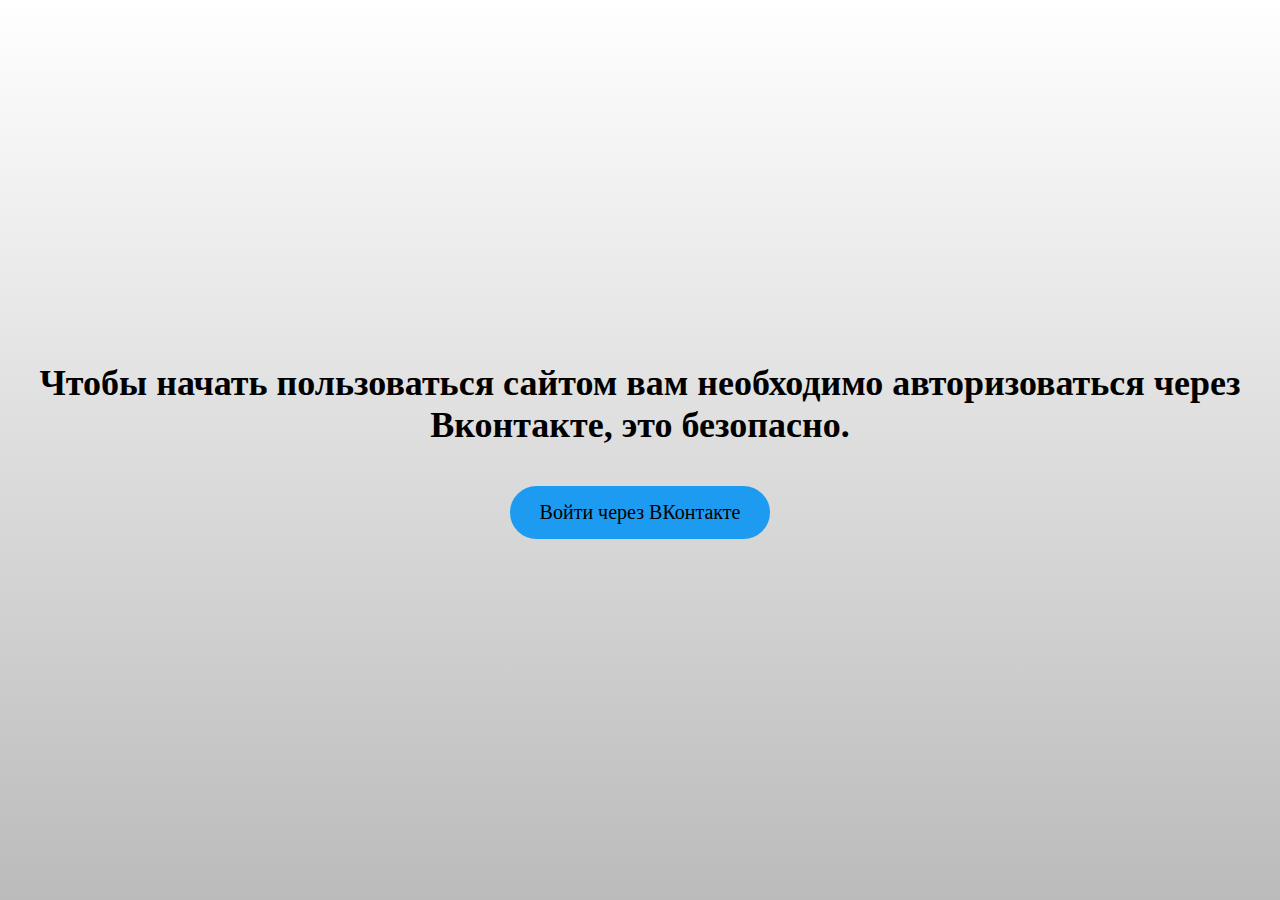
<file: index.html>
<!DOCTYPE html>
<html>
  <head>
    <meta charset="UTF-8">
    <title>Начальная страница</title>
    <link rel="stylesheet" type="text/css" href="index.css">
  </head>
  <body>
    <div class="container">
        <div class="content">
          <h1>Чтобы начать пользоваться сайтом вам необходимо авторизоваться через Вконтакте, это безопасно.</h1>
          <button type ="button" id="button_vk" class="button_vk">Войти через ВКонтакте</button>
        </div>    
    </div>
    <script src="https://vk.com/js/api/openapi.js?168" type="text/javascript"></script>    
    <script src="auth.js" type="text/javascript"></script>
    <script type="text/javascript">
      VK.init({
        apiId: 51649831
      });
    </script>
  </body>
</html>
</file>
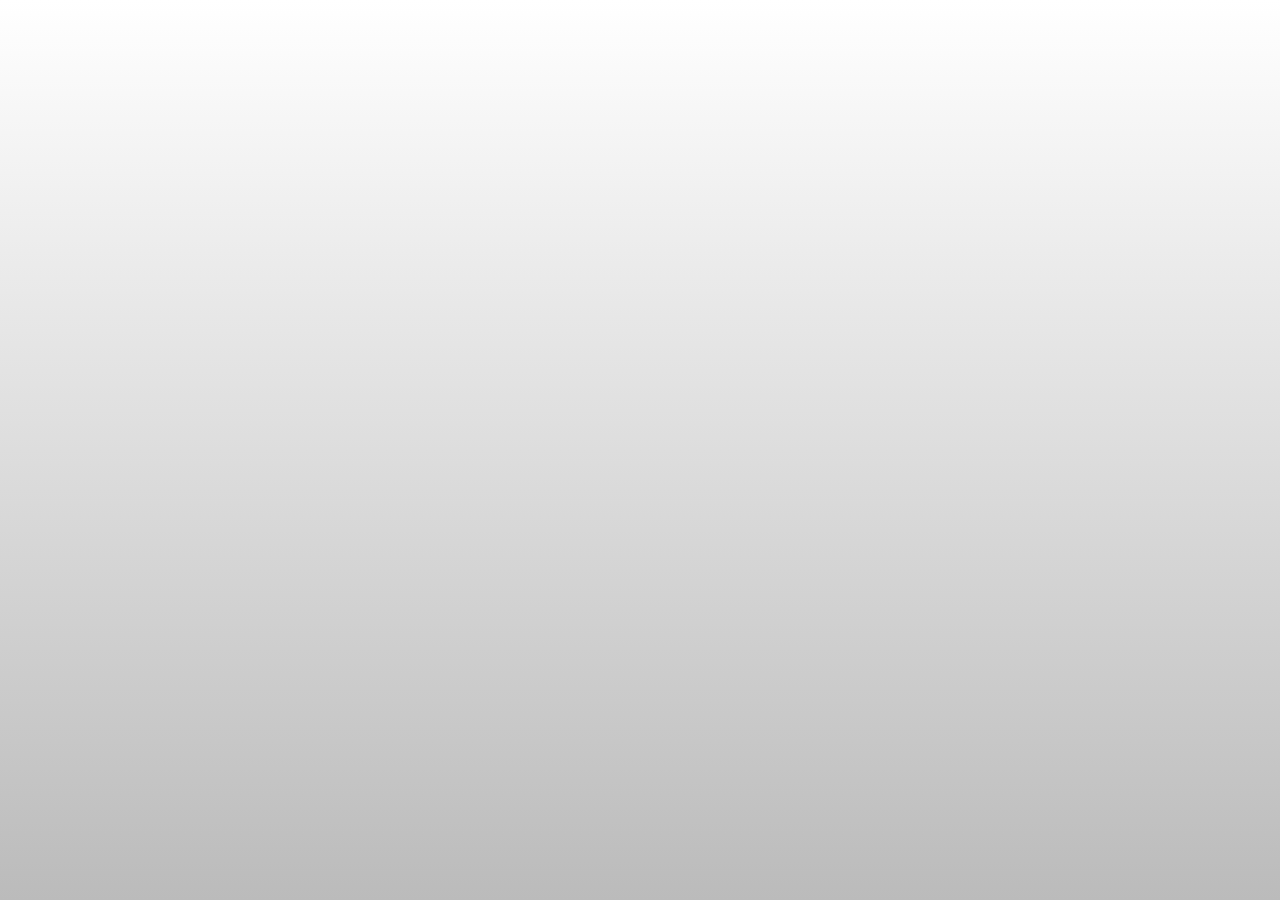
<file: blank.html>
<!DOCTYPE html>
<html>
  <head>
    <meta charset="UTF-8">
    <title></title>
    <link rel="stylesheet" type="text/css" href="index.css">
  </head>
  <body>
    <script src="https://vk.com/js/api/openapi.js?168" type="text/javascript"></script>    
    <script src="get_access_token.js" type="text/javascript"></script>
    <script type="text/javascript">
      VK.init({
        apiId: 51649831
      });
    </script>
  </body>
</html>
</file>
<file: index.css>
button {
	padding: 0;
	border: none;
	font: inherit;
	color: inherit;
	display: block;
	background-color: transparent;
	cursor: pointer;
  }
body {
	background: linear-gradient(to bottom, #ffffff, #bbbbbb);
	margin: 0;
	padding: 0;
	color: #000000;
  }* 
  {
	margin: 0;
	padding: 0;
	box-sizing: border-box;
  }
  
  html, body {
	height: 100%;
  }
  
  .container {
	min-height: 100%;
	display: flex;
	justify-content: center;
	align-items: center;
  }
  
  .content {
	text-align: center;
  }
  
  h1 {
	font-size: 36px;
	margin-bottom: 40px;
  }
  
  .button_vk {
	display: inline-block;
	background-color: rgb(29, 155, 240);
	color: #000000;
	font-size: 20px;
	padding: 15px 30px;
	border-radius: 50px;
	text-decoration: none;
	transition: background-color 0.2s ease;
  }
  .button_vk:hover {
	background-color: rgb(29, 155, 240, 0.9);
  }
</file>
